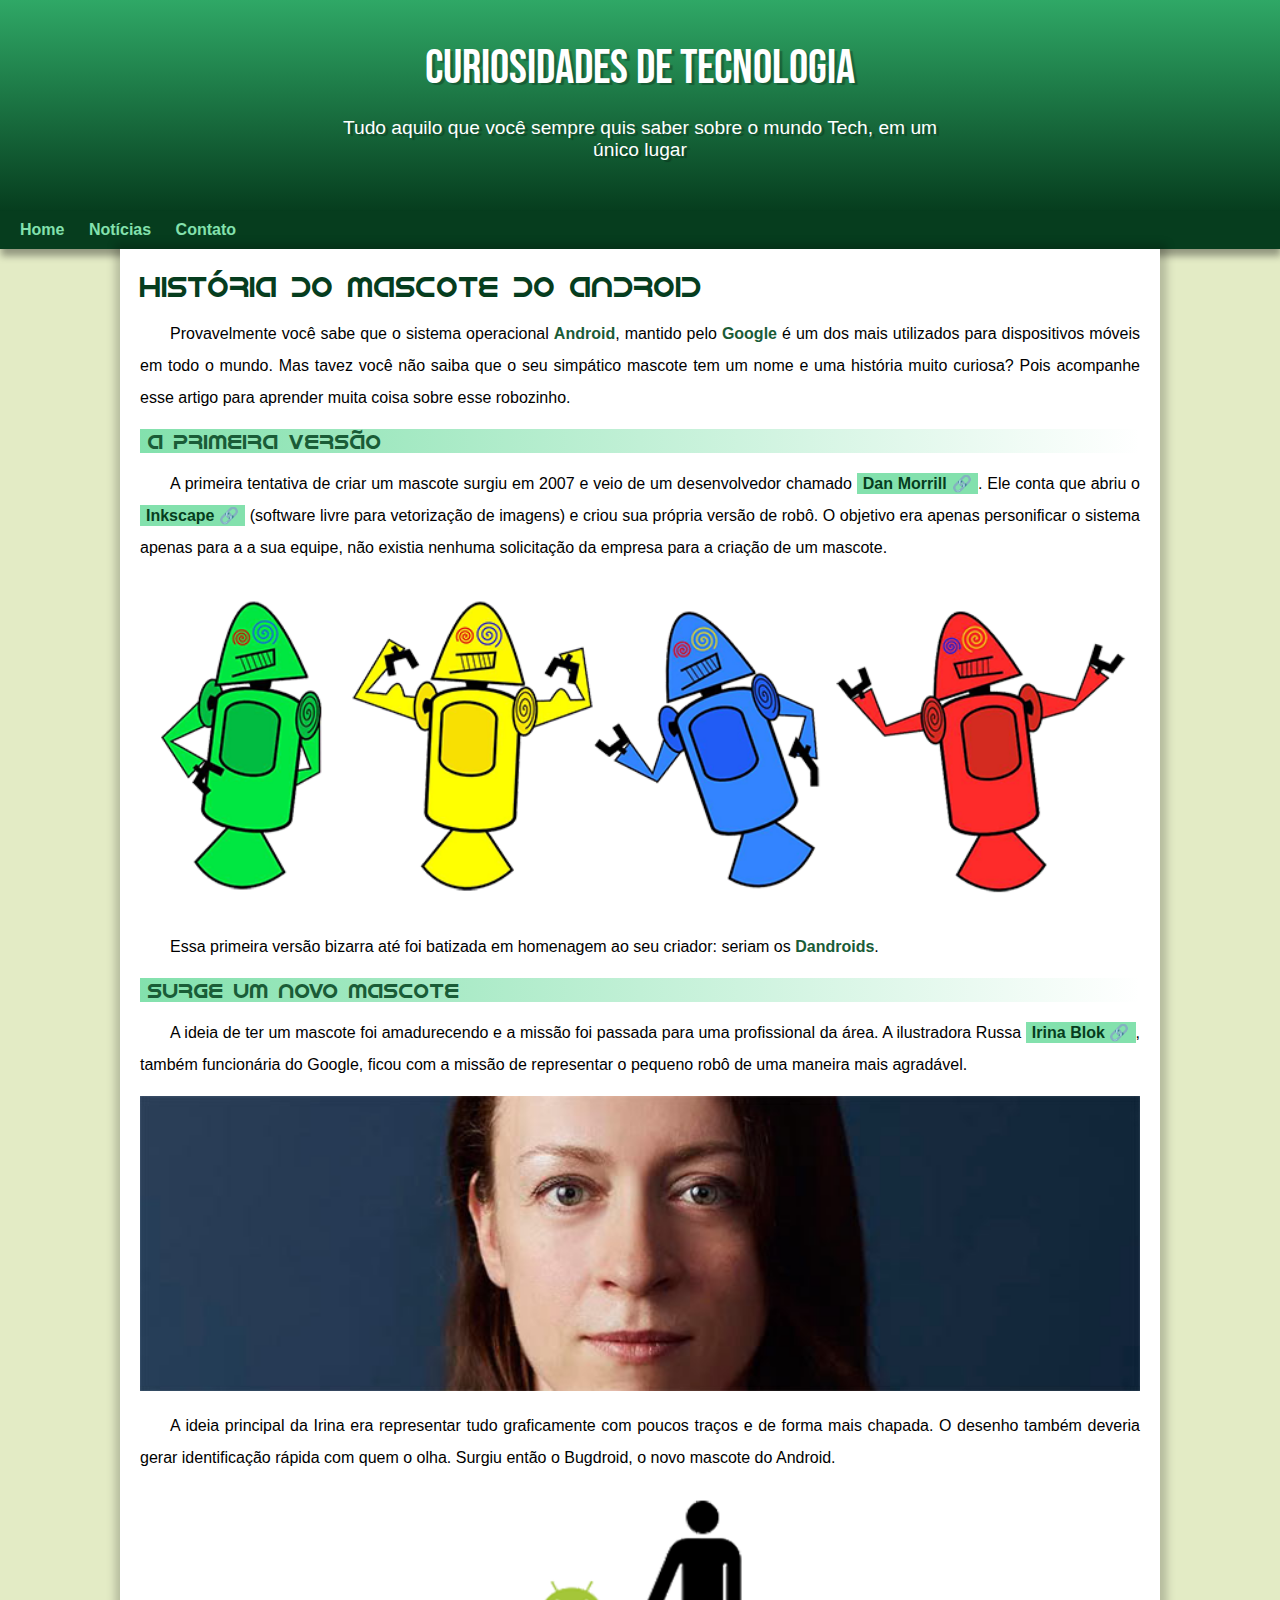
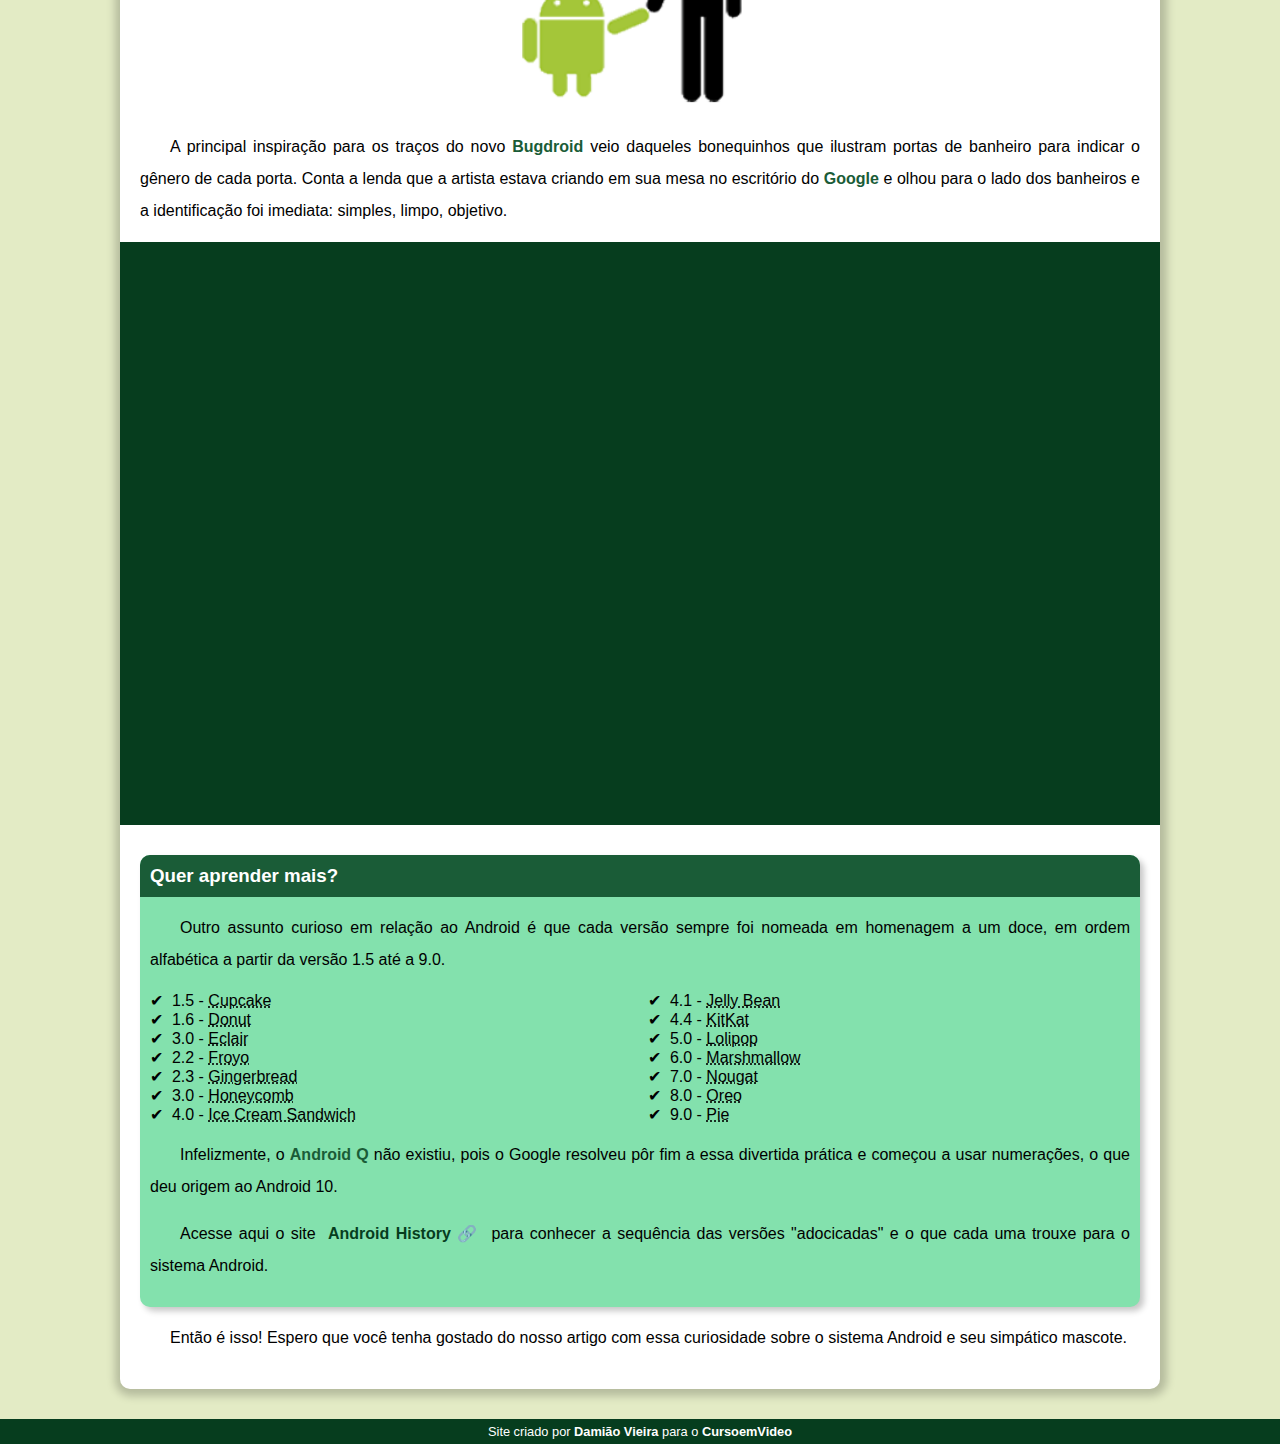
<file: index.html>
<!DOCTYPE html>
<html lang="pt-br">
<head>
    <meta charset="UTF-8">
    <meta name="viewport" content="width=device-width, initial-scale=1.0">
    <title>Como surgiu o mascote do Android?</title>
    <link rel="shortcut icon" href="imagens/favicon.ico" type="image/x-icon">
    <link rel="stylesheet" href="estilo/style.css">
</head>
<body>
    <header>
        <h1>
            Curiosidades de Tecnologia
        </h1>
        <p>
            Tudo aquilo que você sempre quis saber sobre o mundo Tech, em um único lugar
        </p>
    </header>
    <nav>
        <a href="#">Home</a>
        <a href="#">Notícias</a>
        <a href="#">Contato</a>
    </nav>
    <main>
        <article>
            <h1>
                História do Mascote do Android
            </h1>
            <p>
                Provavelmente você sabe que o sistema operacional <strong>Android</strong>, mantido pelo <strong>Google</strong> é um dos mais utilizados para dispositivos móveis em todo o mundo. Mas tavez você não saiba que o seu simpático mascote tem um nome e uma história muito curiosa? Pois acompanhe esse artigo para aprender muita coisa sobre esse robozinho.
            </p>

            <h2>
                A primeira versão
            </h2>
            <p>
                A primeira tentativa de criar um mascote surgiu em 2007 e veio de um desenvolvedor chamado <a href="https://androidcommunity.com/dan-morrill-shows-us-the-android-mascot-that-almost-was-20130103/" target="_blank" class="externo">Dan Morrill</a>. Ele conta que abriu o <a href="https://inkscape.org/pt-br/" target="_blank" class="externo">Inkscape</a> (software livre para vetorização de imagens) e criou sua própria versão de robô. O objetivo era apenas personificar o sistema apenas para a a sua equipe, não existia nenhuma solicitação da empresa para a criação de um mascote.
            </p>

            <picture>
                <source media="(max-width: 670px)" srcset="imagens/dan-droids-pq.png">
                <img src="imagens/dan-droids.png" alt="Primeira versão do mascote Android">
            </picture>

            <p>
                Essa primeira versão bizarra até foi batizada em homenagem ao seu criador: seriam os <strong>Dandroids</strong>.
            </p>

            <h2>
                Surge um novo mascote
            </h2>
            <p>
                A ideia de ter um mascote foi amadurecendo e a missão foi passada para uma profissional da área. A ilustradora Russa <a href="https://www.irinablok.com/android" target="_blank" class="externo">Irina Blok</a>, também funcionária do Google, ficou com a missão de representar o pequeno robô de uma maneira mais agradável.
            </p>

            <picture>
                <source media="(max-width: 670px)" srcset="imagens/irina-blok-pq.jpg">
                <img src="imagens/irina-blok.jpg" alt="Irina Blok">
            </picture>

            <p>
                A ideia principal da Irina era representar tudo graficamente com poucos traços e de forma mais chapada. O desenho também deveria gerar identificação rápida com quem o olha. Surgiu então o Bugdroid, o novo mascote do Android.
            </p>

            <img src="imagens/bugdroid.png" alt="Bugdroid" class="pequena">

            <p>
                A principal inspiração para os traços do novo <strong>Bugdroid</strong> veio daqueles bonequinhos que ilustram portas de banheiro para indicar o gênero de cada porta. Conta a lenda que a artista estava criando em sua mesa no escritório do <strong>Google</strong> e olhou para o lado dos banheiros e a identificação foi imediata: simples, limpo, objetivo.
            </p>

            <div class="video">
                <iframe width="560" height="315" src="https://www.youtube.com/embed/l2UDgpLz20M?si=AUXveU2270P5T-04" title="YouTube video player" frameborder="0" allow="accelerometer; autoplay; clipboard-write; encrypted-media; gyroscope; picture-in-picture; web-share" allowfullscreen></iframe>
            </div>
            
            <aside>
                <h3>
                    Quer aprender mais?
                </h3>
                <p>
                    Outro assunto curioso em relação ao Android é que cada versão sempre foi nomeada em homenagem a um doce, em ordem alfabética a partir da versão 1.5 até a 9.0.
                </p>
                <ul>
                    <li>1.5 - <abbr title="Bolo de Copo">Cupcake</abbr></li>
                    <li>1.6 - <abbr title="Rosquinha">Donut</abbr></li>
                    <li>3.0 - <abbr title="Bomba">Eclair</abbr></li>
                    <li>2.2 - <abbr title="Iorgute Congelado">Froyo</abbr></li>
                    <li>2.3 - <abbr title="Biscoito de Gengibre">Gingerbread</abbr></li>
                    <li>3.0 - <abbr title="Favo de Mel">Honeycomb</abbr></li>
                    <li>4.0 - <abbr title="Sanduíche de Sorvete">Ice Cream Sandwich</abbr></li>
                    <li>4.1 - <abbr title="Jujuba">Jelly Bean</abbr></li>
                    <li>4.4 - <abbr title="KitKat">KitKat</abbr></li>
                    <li>5.0 - <abbr title="Pirulito">Lolipop</abbr></li>
                    <li>6.0 - <abbr title="Marshmallow">Marshmallow</abbr></li>
                    <li>7.0 - <abbr title="Torrone">Nougat</abbr></li>
                    <li>8.0 - <abbr title="Oreo">Oreo</abbr></li>
                    <li>9.0 - <abbr title="Torta">Pie</abbr></li>
                </ul>
                <p>
                    Infelizmente, o <strong>Android Q</strong> não existiu, pois o Google resolveu pôr fim a essa divertida prática e começou a usar numerações, o que deu origem ao Android 10.
                </p>
                <p>
                    Acesse aqui o site <a href="https://www.android.com/intl/en_uk/history/#/donut" target="_blank" class="externo">Android History</a> para conhecer a sequência das versões "adocicadas" e o que cada uma trouxe para o sistema Android.
                </p>
            </aside>
            
            <p>
                Então é isso! Espero que você tenha gostado do nosso artigo com essa curiosidade sobre o sistema Android e seu simpático mascote.
            </p>
        </article>
    </main>
    <footer>
        <p>Site criado por <a href="#">Damião Vieira</a> para o <a href="#">CursoemVideo</a></p>
    </footer>
</body>
</html>
</file>
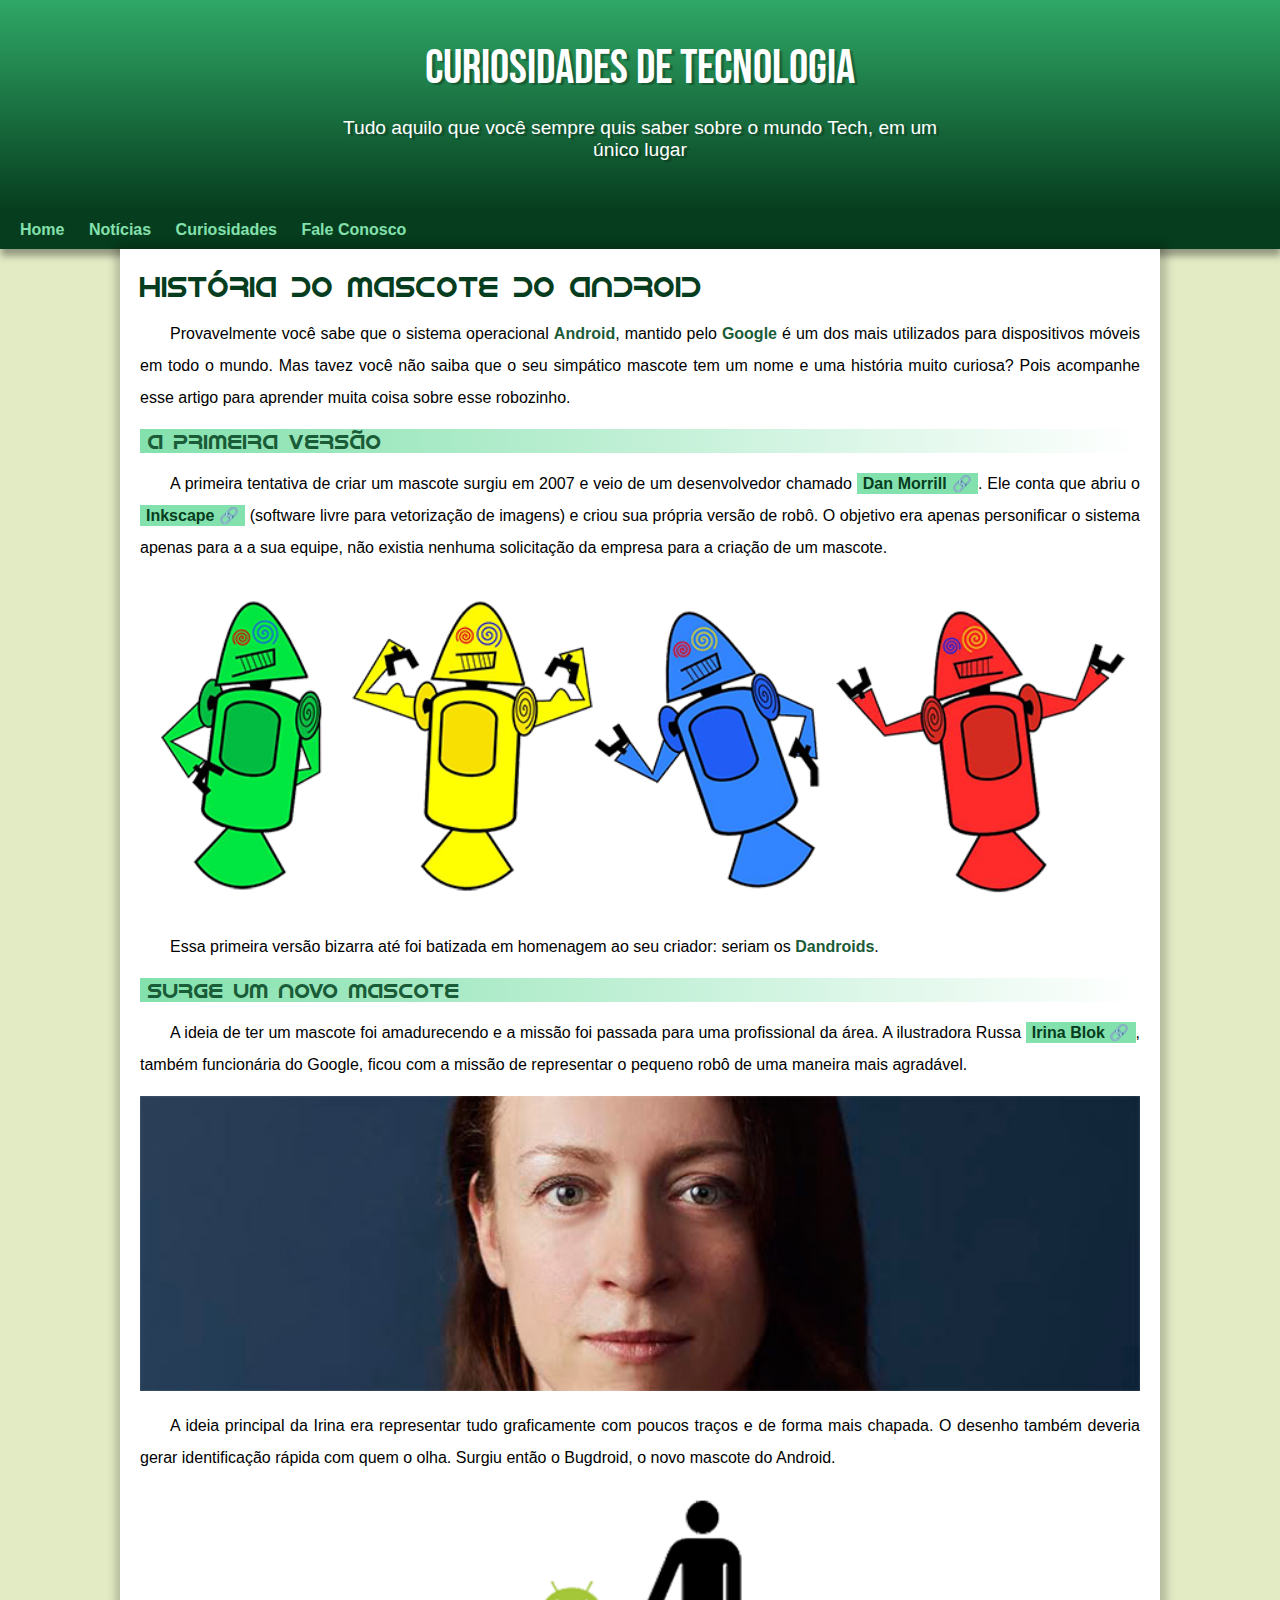
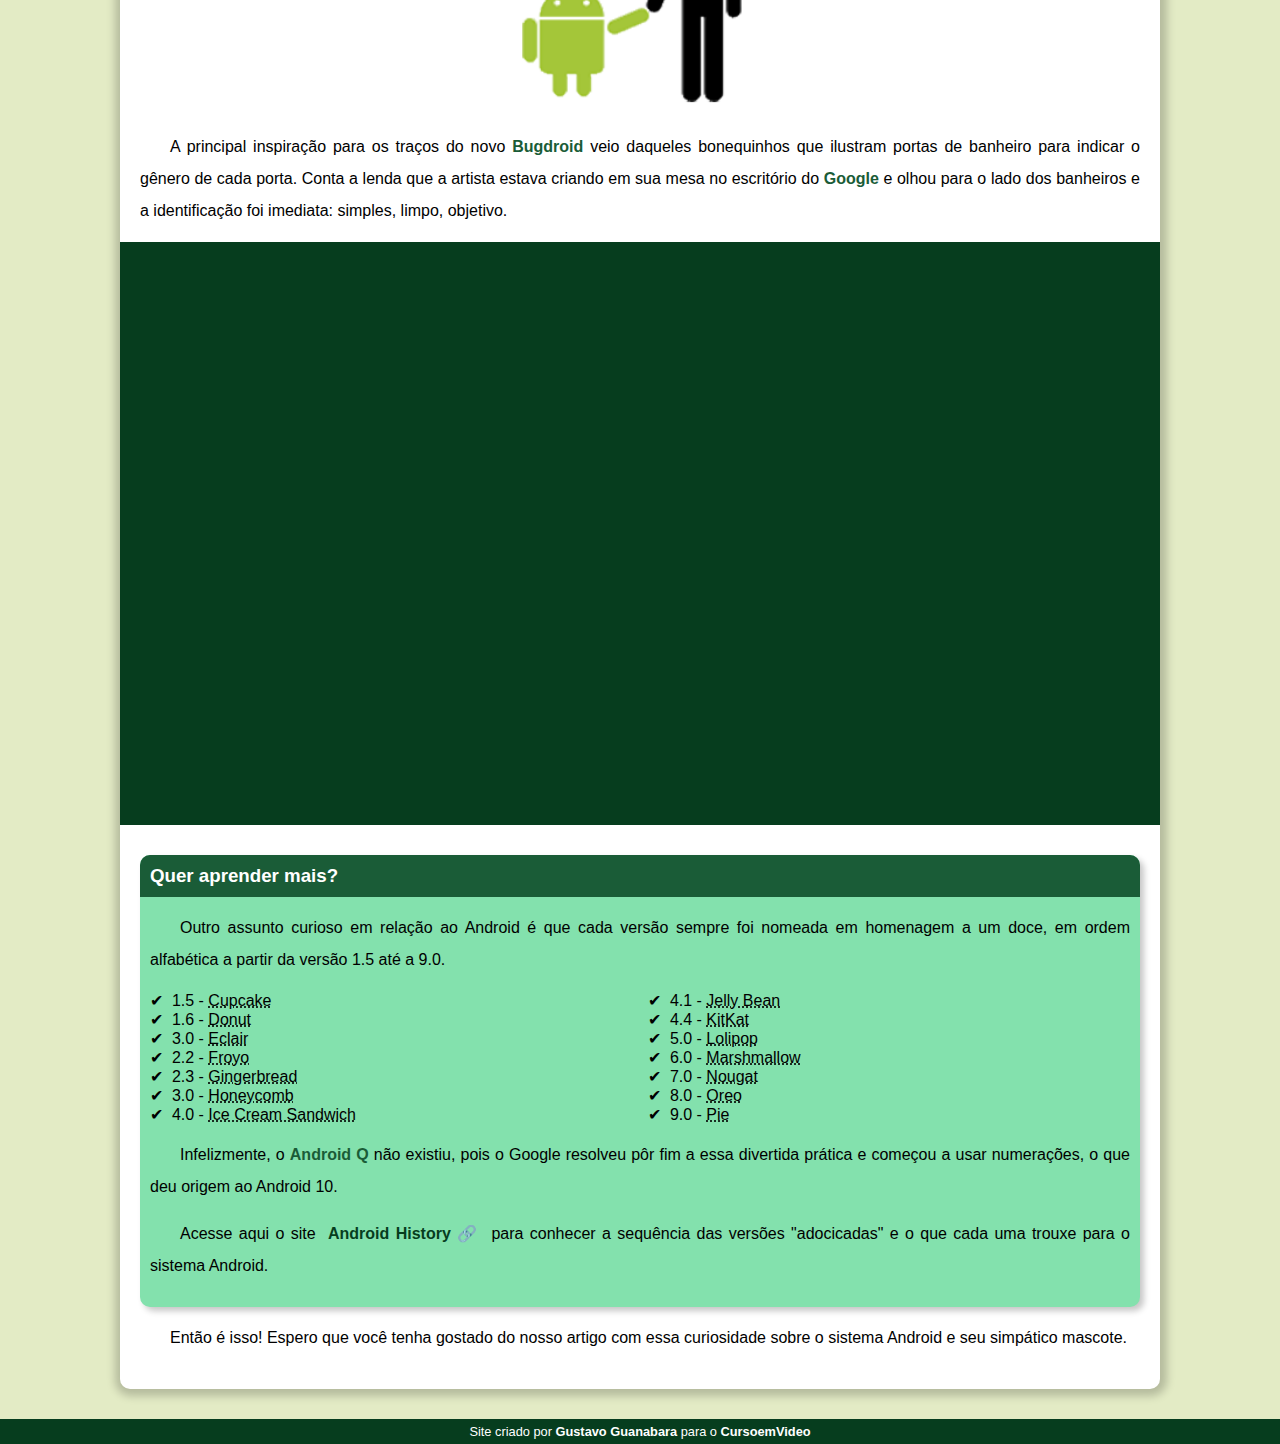
<file: index.html.html>
<!DOCTYPE html>
<html lang="pt-br">
<head>
    <meta charset="UTF-8">
    <meta name="viewport" content="width=device-width, initial-scale=1.0">
    <title>Como surgiu o mascote do Android?</title>
    <link rel="shortcut icon" href="imagens/favicon.ico" type="image/x-icon">
    <link rel="stylesheet" href="estilo/style.css">
</head>
<body>
    <header>
        <h1>
            Curiosidades de Tecnologia
        </h1>
        <p>
            Tudo aquilo que você sempre quis saber sobre o mundo Tech, em um único lugar
        </p>
    </header>
    <nav>
        <a href="#">Home</a>
        <a href="#">Notícias</a>
        <a href="#">Curiosidades</a>
        <a href="#">Fale Conosco</a>  
    </nav>
    <main>
        <article>
            <h1>
                História do Mascote do Android
            </h1>
            <p>
                Provavelmente você sabe que o sistema operacional <strong>Android</strong>, mantido pelo <strong>Google</strong> é um dos mais utilizados para dispositivos móveis em todo o mundo. Mas tavez você não saiba que o seu simpático mascote tem um nome e uma história muito curiosa? Pois acompanhe esse artigo para aprender muita coisa sobre esse robozinho.
            </p>

            <h2>
                A primeira versão
            </h2>
            <p>
                A primeira tentativa de criar um mascote surgiu em 2007 e veio de um desenvolvedor chamado <a href="https://androidcommunity.com/dan-morrill-shows-us-the-android-mascot-that-almost-was-20130103/" target="_blank" class="externo">Dan Morrill</a>. Ele conta que abriu o <a href="https://inkscape.org/pt-br/" target="_blank" class="externo">Inkscape</a> (software livre para vetorização de imagens) e criou sua própria versão de robô. O objetivo era apenas personificar o sistema apenas para a a sua equipe, não existia nenhuma solicitação da empresa para a criação de um mascote.
            </p>

            <picture>
                <source media="(max-width: 670px)" srcset="imagens/dan-droids-pq.png">
                <img src="imagens/dan-droids.png" alt="Primeira versão do mascote Android">
            </picture>

            <p>
                Essa primeira versão bizarra até foi batizada em homenagem ao seu criador: seriam os <strong>Dandroids</strong>.
            </p>

            <h2>
                Surge um novo mascote
            </h2>
            <p>
                A ideia de ter um mascote foi amadurecendo e a missão foi passada para uma profissional da área. A ilustradora Russa <a href="https://www.irinablok.com/android" target="_blank" class="externo">Irina Blok</a>, também funcionária do Google, ficou com a missão de representar o pequeno robô de uma maneira mais agradável.
            </p>

            <picture>
                <source media="(max-width: 670px)" srcset="imagens/irina-blok-pq.jpg">
                <img src="imagens/irina-blok.jpg" alt="Irina Blok">
            </picture>

            <p>
                A ideia principal da Irina era representar tudo graficamente com poucos traços e de forma mais chapada. O desenho também deveria gerar identificação rápida com quem o olha. Surgiu então o Bugdroid, o novo mascote do Android.
            </p>

            <img src="imagens/bugdroid.png" alt="Bugdroid" class="pequena">

            <p>
                A principal inspiração para os traços do novo <strong>Bugdroid</strong> veio daqueles bonequinhos que ilustram portas de banheiro para indicar o gênero de cada porta. Conta a lenda que a artista estava criando em sua mesa no escritório do <strong>Google</strong> e olhou para o lado dos banheiros e a identificação foi imediata: simples, limpo, objetivo.
            </p>

            <div class="video">
                <iframe width="560" height="315" src="https://www.youtube.com/embed/l2UDgpLz20M?si=AUXveU2270P5T-04" title="YouTube video player" frameborder="0" allow="accelerometer; autoplay; clipboard-write; encrypted-media; gyroscope; picture-in-picture; web-share" allowfullscreen></iframe>
            </div>
            
            <aside>
                <h3>
                    Quer aprender mais?
                </h3>
                <p>
                    Outro assunto curioso em relação ao Android é que cada versão sempre foi nomeada em homenagem a um doce, em ordem alfabética a partir da versão 1.5 até a 9.0.
                </p>
                <ul>
                    <li>1.5 - <abbr title="Bolo de Copo">Cupcake</abbr></li>
                    <li>1.6 - <abbr title="Rosquinha">Donut</abbr></li>
                    <li>3.0 - <abbr title="Bomba">Eclair</abbr></li>
                    <li>2.2 - <abbr title="Iorgute Congelado">Froyo</abbr></li>
                    <li>2.3 - <abbr title="Biscoito de Gengibre">Gingerbread</abbr></li>
                    <li>3.0 - <abbr title="Favo de Mel">Honeycomb</abbr></li>
                    <li>4.0 - <abbr title="Sanduíche de Sorvete">Ice Cream Sandwich</abbr></li>
                    <li>4.1 - <abbr title="Jujuba">Jelly Bean</abbr></li>
                    <li>4.4 - <abbr title="KitKat">KitKat</abbr></li>
                    <li>5.0 - <abbr title="Pirulito">Lolipop</abbr></li>
                    <li>6.0 - <abbr title="Marshmallow">Marshmallow</abbr></li>
                    <li>7.0 - <abbr title="Torrone">Nougat</abbr></li>
                    <li>8.0 - <abbr title="Oreo">Oreo</abbr></li>
                    <li>9.0 - <abbr title="Torta">Pie</abbr></li>
                </ul>
                <p>
                    Infelizmente, o <strong>Android Q</strong> não existiu, pois o Google resolveu pôr fim a essa divertida prática e começou a usar numerações, o que deu origem ao Android 10.
                </p>
                <p>
                    Acesse aqui o site <a href="https://www.android.com/intl/en_uk/history/#/donut" target="_blank" class="externo">Android History</a> para conhecer a sequência das versões "adocicadas" e o que cada uma trouxe para o sistema Android.
                </p>
            </aside>
            
            <p>
                Então é isso! Espero que você tenha gostado do nosso artigo com essa curiosidade sobre o sistema Android e seu simpático mascote.
            </p>
        </article>
    </main>
    <footer>
        <p>Site criado por <a href="#">Gustavo Guanabara</a> para o <a href="#">CursoemVideo</a></p>
    </footer>
</body>
</html>
</file>
<file: estilo/style.css>
@charset "UTF-8";

@import url('https://fonts.googleapis.com/css2?family=Bebas+Neue&display=swap');

@font-face {
    font-family: 'Android';
    src: url('../fontes/IDroid.otf') format('opentype');
}

* {
    margin: 0px;
    padding: 0px;
}

body {
    font-family: var(--fonte-padrao);
    background-color: var(--cor0);
}
:root {
    --cor0: #e3ebc5;
    --cor1: #83e1ad;
    --cor2: #3ddc84;
    --cor3: #2fa866;
    --cor4: #1a5c37;
    --cor5: #063d1e;


    --fonte-padrao: Arial, Verdana, Helvetica, sans-serif;
    --fonte-destaque: 'Bebas Neue', cursive;
    --fonte-android: 'Android', cursive;
}

header {
    background-image: linear-gradient(to bottom, var(--cor3), var(--cor5));
    font-weight: normal;
    color: white;
    min-height: 150px;
    text-align: center;
}

header > h1 {
    font-family: var(--fonte-destaque);
    text-align: center;
    padding-top: 40px;
    margin-bottom: 20px;
    font-weight: normal;
    font-size: 3em;
    text-shadow: 3px 2px 1px rgba(0, 0, 0, 0.264);
}

header > p {
    text-align: center;
    max-width: 600px;
    padding-bottom: 50px;
    padding-left: 10px;
    padding-right: 10px;
    margin: auto;
    font-size: 1.2em;
    text-shadow: 3px 2px 1px rgba(0, 0, 0, 0.264);
}

nav {
    background-color: var(--cor5);
    padding: 10px;
    box-shadow:  1px 7px 7px rgba(0, 0, 0, 0.353);
}

nav > a {
    color: var(--cor1);
    text-decoration: none;
    font-weight: bold;
    padding: 10px;
    border-radius: 5px;
    transition-duration: .5s;
}

nav > a:hover {
    background-color: var(--cor3);
    color: var(--cor5);
}

main {
    background-color: white;
    min-width: 300px;
    max-width: 1000px;
    margin: auto;
    padding: 20px;
    margin-bottom: 30px;
    border-bottom-left-radius: 10px;
    border-bottom-right-radius: 10px;
    box-shadow: 1px 1px 8px 6px rgba(0, 0, 0, 0.203);
}

main h1 {
    font-family: var(--fonte-android);
    font-weight: normal;
    color: var(--cor5);
    font-size: 1.8em;
}

main h2 {
    font-family: var(--fonte-android);
    font-weight: normal;
    color: var(--cor4);
    font-size: 1.3em;
    background-image: linear-gradient(to right, var(--cor1), transparent);
    padding-left: 8px;
}

main p {
    text-align: justify;
    font-size: 1em;
    line-height: 2em;
    text-indent: 30px;
    margin-top: 15px;
    margin-bottom: 15px;
}

img {
    width: 100%;
}

img.pequena {
    max-width: 350px;
    display: block;
    margin: auto;
}

div.video {
    background-color: var(--cor5);
    padding: 20px;
    margin: 0px -20px 30px -20px;
    position: relative;
    padding-bottom: 56.25%;
}

div.video > iframe {
    position: absolute;
    top: 5%;
    left: 5%;
    width: 90%;
    height: 90%;
}

a.externo {
    background-color: var(--cor1);
    color: var(--cor5);
    font-weight: bold;
    text-decoration: none;
    padding: 2px 6px;
}

a.externo:hover {
    text-decoration: underline;
    color: var(--cor4);
}

a.externo::after {
    content: '\00A0\1F517';
}

aside {
    background-color: var(--cor1);
    padding: 10px;
    border-radius: 10px;
    box-shadow: 4px 4px 6px rgba(0, 0, 0, 0.225);
}

aside > h3 {
    background-color: var(--cor4);
    color: white;
    padding: 10px;
    margin: -10px -10px 0px -10px;
    border-top-left-radius: 10px;
    border-top-right-radius: 10px;
}

aside > ul {
    list-style-type: '\2714\00A0\00A0';
    columns: 2;
    list-style-position: inside;
}

strong {
    color: var(--cor4);
}


footer {
    background-color: var(--cor5);
    color: white;
    font-size: 0.8em;
    text-align: center;
    padding: 5px;
}

footer a {
    color: white;
    text-decoration: none;
    font-weight: bold;
}
</file>
